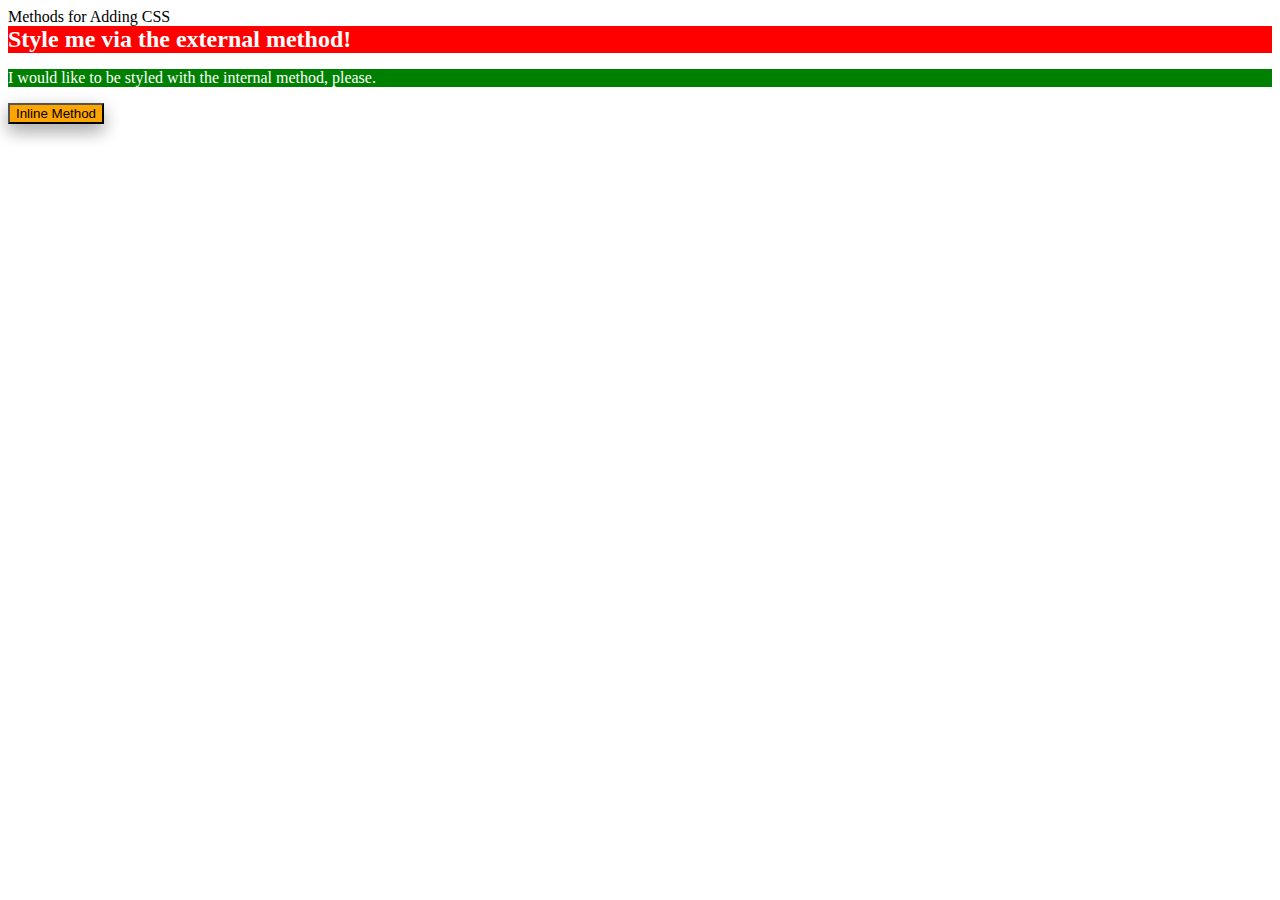
<file: foundations/01-css-methods/index.html>
<!DOCTYPE html>
<html lang="en">
  <head>
    <meta charset="UTF-8">
    <meta http-equiv="X-UA-Compatible" content="IE=edge">
    <meta name="viewport" content="width=device-width, initial-scale=1.0">
    <link rel="stylesheet" href="mystyle.css"
  <title>Methods for Adding CSS</title>
  </head>
  <style>
    p {
      background-color: green;
      color: white;
    }
  </style>
  <body>
    <div>Style me via the external method!</div>
    <p>I would like to be styled with the internal method, please.</p>
    <button style="background-color: orange; box-shadow: 0 8px 16px 0 rgba(0,0,0,0.2), 0 6px 20px 0 rgba(0,0,0,0.19)">Inline Method</button>
  </body>
</html>
</file>
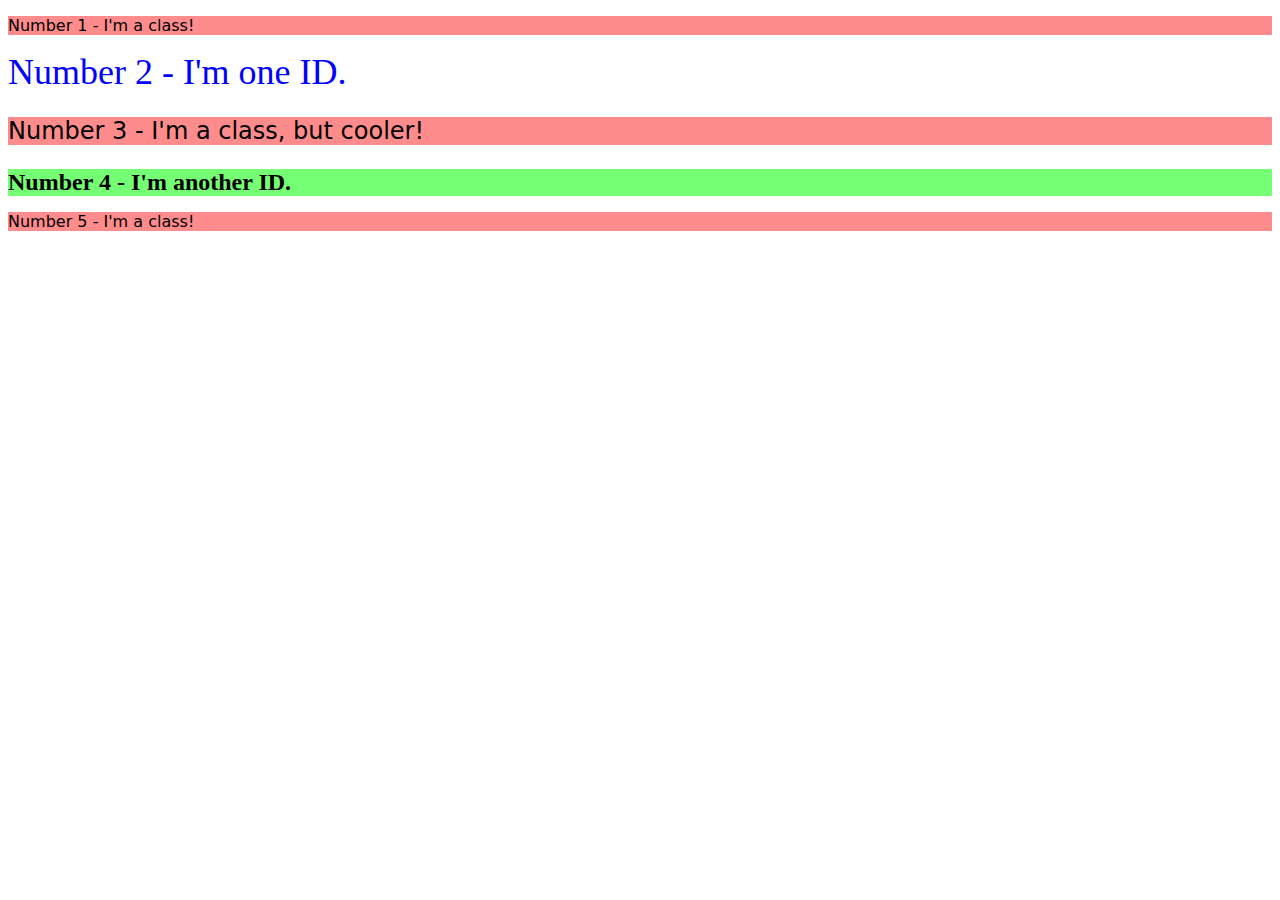
<file: foundations/02-class-id-selectors/index.html>
<!DOCTYPE html>
<html lang="en">
  <head>
    <meta charset="UTF-8">
    <meta http-equiv="X-UA-Compatible" content="IE=edge">
    <meta name="viewport" content="width=device-width, initial-scale=1.0">
    <title>Class and ID Selectors</title>
    <link rel="stylesheet" href="style.css">
  </head>
  <body>
    <p class="odd">Number 1 - I'm a class!</p>
    <div id="even">Number 2 - I'm one ID.</div>
    <p class="odd odd-font-size">Number 3 - I'm a class, but cooler!</p>
    <div id="even-green" class="odd-font-size">Number 4 - I'm another ID.</div>
    <p class="odd">Number 5 - I'm a class!</p>
  </body>
</html>
</file>
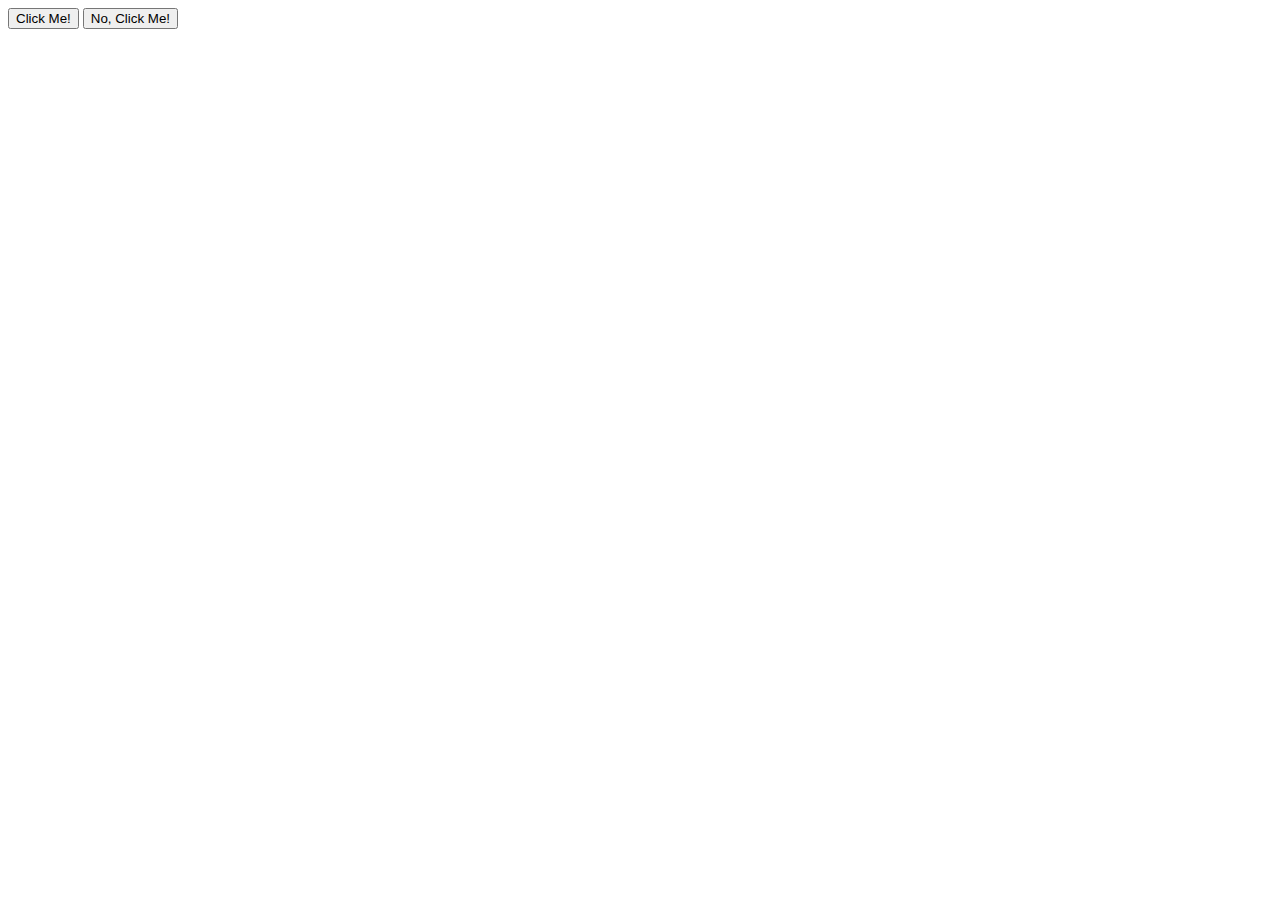
<file: foundations/03-grouping-selectors/index.html>
<!DOCTYPE html>
<html lang="en">
  <head>
    <meta charset="UTF-8">
    <meta http-equiv="X-UA-Compatible" content="IE=edge">
    <meta name="viewport" content="width=device-width, initial-scale=1.0">
    <title>Grouping Selectors</title>
    <link rel="stylesheet" href="style.css">
  </head>
  <body>
    <button class="One button">Click Me!</button>
    <button class="Two button">No, Click Me!</button>
  </body>
</html>
</file>
<file: foundations/01-css-methods/mystyle.css>
div {
    background-color: red;
    color: white;
    font-size: x-large;
    font-weight: bold;
}
</file>
<file: foundations/02-class-id-selectors/style.css>
.odd {
    background-color: #ff8c8c;
    font-family: Verdana, DejaVu Sans, Sans-Serif;
}

.odd-font-size {
    font-size: 24px;
}

#even {
    color: #0000ff;
    font-size: 36px;
}

#even-green {
    background-color: #74ff74;
    font-weight: bold;
}
</file>
<file: foundations/03-grouping-selectors/style.css>
.one,
.two {
    font-size: 28px;
    font-family: Helvetica, 'Times New Roman', sans-serif;
}

.one {
    background-color: black;
    color: white;
    font-weight: bold;
}

.two {
   background-color: yellow; 
}
</file>
